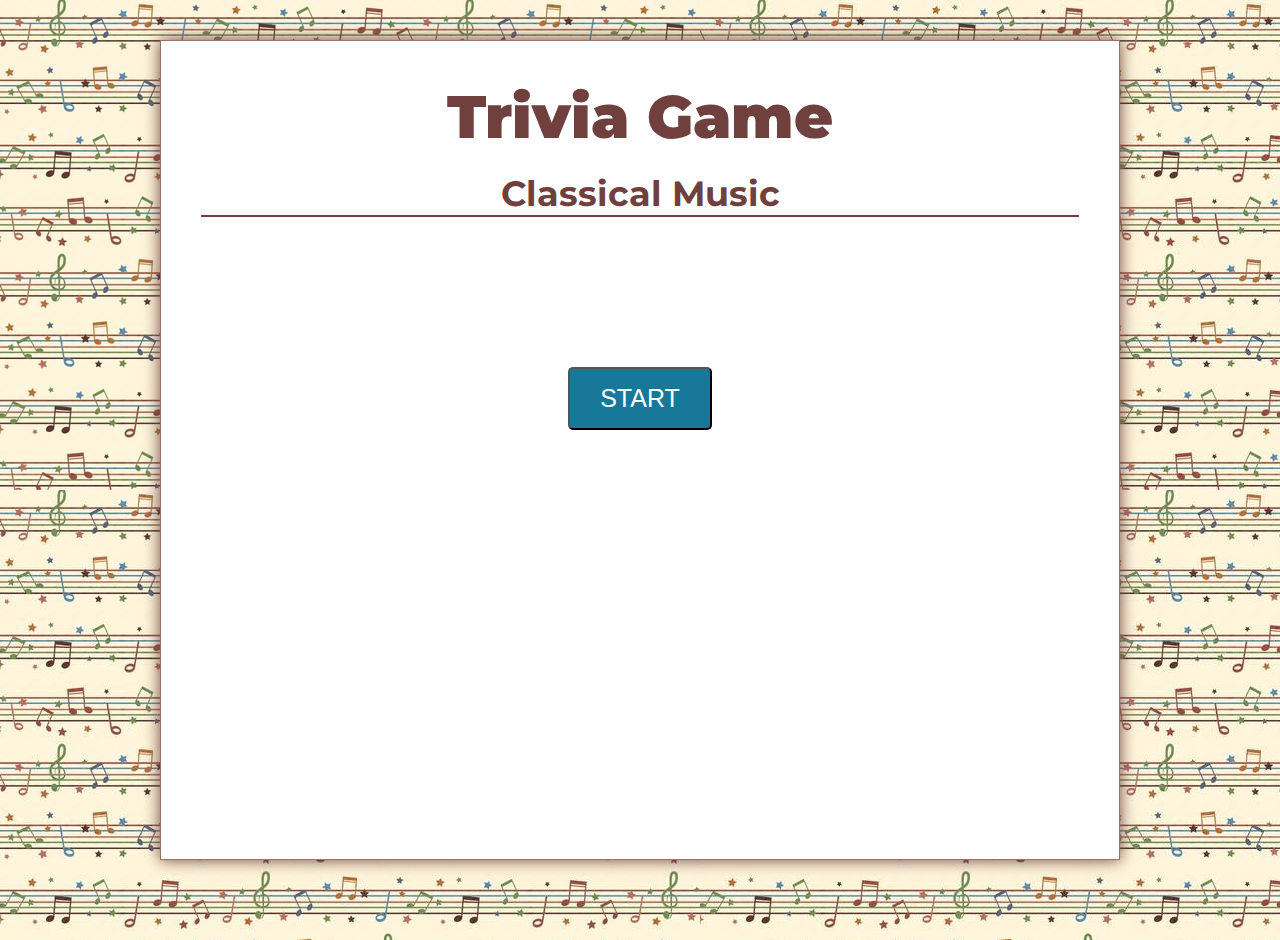
<file: index.html>
<!DOCTYPE html>
<html lang="en">
<head>
    <meta charset="UTF-8">
    <meta name="viewport" content="width=device-width, initial-scale=1.0">
    <meta http-equiv="X-UA-Compatible" content="ie=edge">
    <title>Trivia Game</title>
    <script src="https://cdnjs.cloudflare.com/ajax/libs/jquery/3.2.1/jquery.min.js"></script>
    <link rel="stylesheet" type="text/css" href="./assets/css/reset.css">
    <link href="https://fonts.googleapis.com/css?family=Montserrat:700,900|Work+Sans:300,400,500&display=swap" rel="stylesheet">
    <link rel="stylesheet" type="text/css" href="./assets/css/style.css">
</head>
<body>
<div class="container">
    <h1>Trivia Game</h1>
    <h2>Classical Music</h2>
    <div id="content">
        <button id="start" class="btn btn-start">start</button>
    </div>
</div>
<script type="text/javascript" src="./assets/javascript/app.js"></script>
</body>
</html>
</file>
<file: assets/css/style.css>
/* ========== VARIABLES ========== */
:root {
    --color-green: #4a8a33;
    --color-green-light1: #b1c795;
    --color-blue: #177899;
    --color-blue-light1: #4fa9bd;
    --color-blue-light2: #bbd4d9;
    --color-brown: #6f403e;
    --color-brown-light: #997468;
    --color-red: #c22929;
    --color-red-light: #d44848;
    --color-white: #fff;
    --color-black: #090909;
    --color-grey1: #272727;
    --color-grey2: #5f5f5f;

    --font-heading: 'Montserrat', sans-serif;
    --font-default: 'Work Sans', sans-serif;
}

/* ========== COMMON ========== */
*,
*::before,
*::after {
    margin: 0;
    padding: 0;
    box-sizing: inherit;
}

html {
    box-sizing: border-box;
    font-size: 50%; /* 8px/16px = 50% -> 1rem = 8px */
}

body {
    font-family: var(--font-default);
    min-height: 100vh;
    line-height: 1.6;
    color: var(--color-black);
    position: relative;
    font-size: 1.6rem;
    font-weight: 400;
    background: url("../images/musical-notes-bg.jpg") repeat;
}


/* ========== HEADINGS ========== */
h1,
h2,
h3 {
    font-family: var(--font-heading);
    color: var(--color-brown);
}

h1 {
    margin-bottom: 2rem;
    font-size: 6rem;
    font-weight: 900;
    line-height: 1.2;
    text-transform: capitalize;
    text-align: center;
}

h2 {
    font-size: 3.5rem;
    line-height: 1.2;
    text-transform: capitalize;
    font-weight: 700;
    text-align: center;
    border-bottom: 2px solid var(--color-brown);
}

/* ========== MAIN CONTENTS ========== */
.container {
    width: calc(100% - 4rem);
    max-width: 960px;
    min-height: calc(100vh - 8rem);
    height: calc(100vh - 8rem);
    margin: 4rem auto;
    padding: 2rem;
    background: var(--color-white);
    border: 1px solid var(--color-brown-light);
    box-shadow: 0px 0px 15px 0px var(--color-brown);
}

#content {
    height: calc(100% - 8rem);
    padding-top: 3rem;
    text-align: center;
}

#content p {
    margin-bottom: 5%;
}

.time {
    width: 4rem;
    margin-left: 1rem;
    text-align: center;
    display: inline-block;
    font-size: 2.5rem;
    color: var(--color-black);
}

.sec {
    margin-left: .5rem;
    font-size: 1.2rem;
    display: inline-block;
}

.message {
    border-radius: 24rem 6rem 20rem 4rem / 3rem 20rem 3rem 20rem;
    border: .3rem solid var(--color-red);
    background: var(--color-red-light);
    display: inline-block;
    padding: .5rem 2rem;
    color: var(--color-white);
}

.correct-ans {
    color: var(--color-red);
    font-weight: 500;
}

.result {
    margin: 0 auto 4rem;
    border-collapse: collapse;
}

.result th,
.result td {
    padding: 1rem 3rem;
    border: 1px solid var(--color-grey2);
}

.result th {
    background: var(--color-blue-light2);
}

.result td {
    font-weight: 500;
}


/* ========== BUTTONS ========== */
.btn {
    margin: 2rem auto;
    padding: 1.5rem 3rem;
    display: block;
    font-size: 2.5rem;
    color: var(--color-white);
    border-radius: .5rem;
    transition: background-color .3s;
    cursor: pointer;
    text-transform: uppercase;
}

.btn-start {
    transform: translateY(10rem);
    background-color: var(--color-blue);
}

.btn-start:hover,
.btn-start:focus {
    background-color: var(--color-blue-light1);
}

.btn-restart {
    background-color: var(--color-blue);
}

.btn-restart:hover,
.btn-restart:focus {
    background-color: var(--color-blue-light1);
}

.btn-answer {
    width: 80%;
    max-width: 30rem;
    margin: 0 auto;
    padding: 1.5rem 3rem;
    display: block;
    font-size: 1.5rem;
    font-weight: 500;
    color: var(--color-blue);
    border: 1px solid var(--color-blue-light2);
    background: var(--color-blue-light2); /* Old browsers */
    background: -moz-linear-gradient(top, var(--color-blue-light2) 0%, var(--color-white) 100%); /* FF3.6-15 */
    background: -webkit-linear-gradient(top, var(--color-blue-light2) 0%, var(--color-white) 100%); /* Chrome10-25,Safari5.1-6 */
    background: linear-gradient(to bottom, var(--color-blue-light2) 0%, var(--color-white) 100%); /* W3C, IE10+, FF16+, Chrome26+, Opera12+, Safari7+ */
    cursor: pointer;
    transition: background .3s;
    border-radius: 3px;
}

.btn-answer:hover,
.btn-answer:focus {
    color: var(--color-green);
    border: 1px solid var(--color-green-light1);
    background: var(--color-green-light1); /* Old browsers */
    background: -moz-linear-gradient(top, var(--color-green-light1) 0%, var(--color-white) 100%); /* FF3.6-15 */
    background: -webkit-linear-gradient(top, var(--color-green-light1) 0%, var(--color-white) 100%); /* Chrome10-25,Safari5.1-6 */
    background: linear-gradient(to bottom, var(--color-green-light1) 0%, var(--color-white) 100%); /* W3C, IE10+, FF16+, Chrome26+, Opera12+, Safari7+ */
}


.btn-answer:not(:last-child) {
    margin-bottom: 1rem;
}


@media screen and (min-width: 641px) {
    /* width: 641px to 768px */
    html {
        font-size: 62.5%; /* 10px/16px = 62.5% -> 1rem = 10px */
    }

    .container {
        padding: 4rem;
    }
}
</file>
